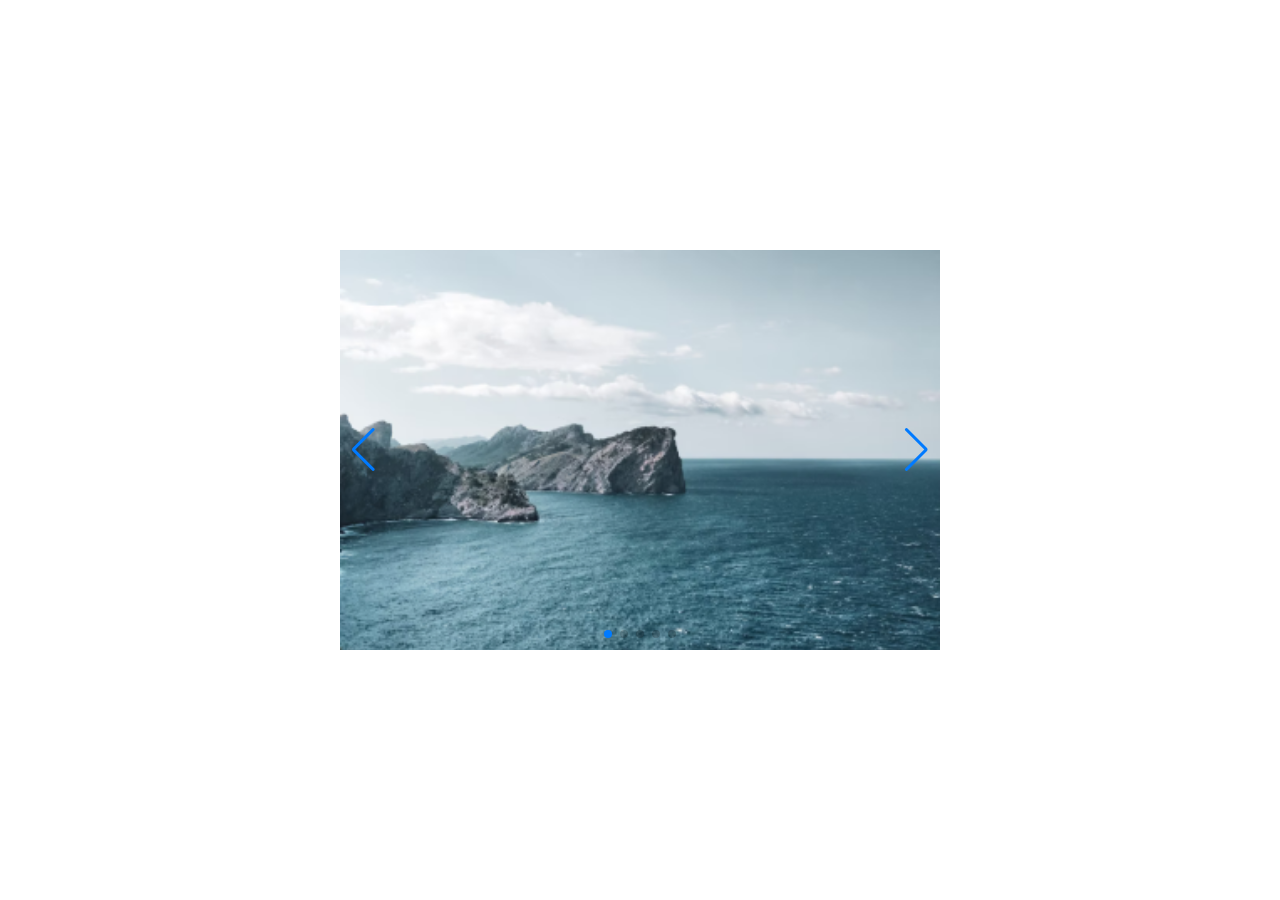
<file: swiper-demo/index.html>
<!DOCTYPE html>
<html lang="ja">
<head>
  <meta charset="UTF-8">
  <meta name="viewport" content="width=device-width, initial-scale=1.0">
  <title>Swiper</title>

  <link rel="stylesheet" href="https://cdn.jsdelivr.net/npm/swiper@11/swiper-bundle.min.css">
  <link rel="stylesheet" href="./style.css">
</head>
<body>

  <div class="swiper">
    <div class="swiper-wrapper">
      <div class="swiper-slide"><img src="../js-practice2/images/works1.png" alt=""></div>
      <div class="swiper-slide"><img src="../js-practice2/images/works2.png" alt=""></div>
      <div class="swiper-slide"><img src="../js-practice2/images/works3.png" alt=""></div>
      <div class="swiper-slide"><img src="../js-practice2/images/works4.jpg" alt=""></div>
      <div class="swiper-slide"><img src="../js-practice2/images/works5.jpg" alt=""></div>
    </div>

    <div class="swiper-pagination"></div>
    <div class="swiper-button-prev"></div>
    <div class="swiper-button-next"></div>
  </div>

  <script src="https://cdn.jsdelivr.net/npm/swiper@11/swiper-bundle.min.js"></script>
  <script src="./main.js"></script>
</body>
</html>
</file>
<file: swiper-demo/style.css>
* {
  box-sizing: border-box;
}

body {
  margin: 0;
  min-height: 100vh;
  display: grid;
  place-items: center;
  background: #fff;
}

.swiper {
  width: 600px;
  height: 400px;
}

.swiper-slide img {
  width: 100%;
  height: 100%;
  object-fit: cover;
  display: block;
}
</file>
